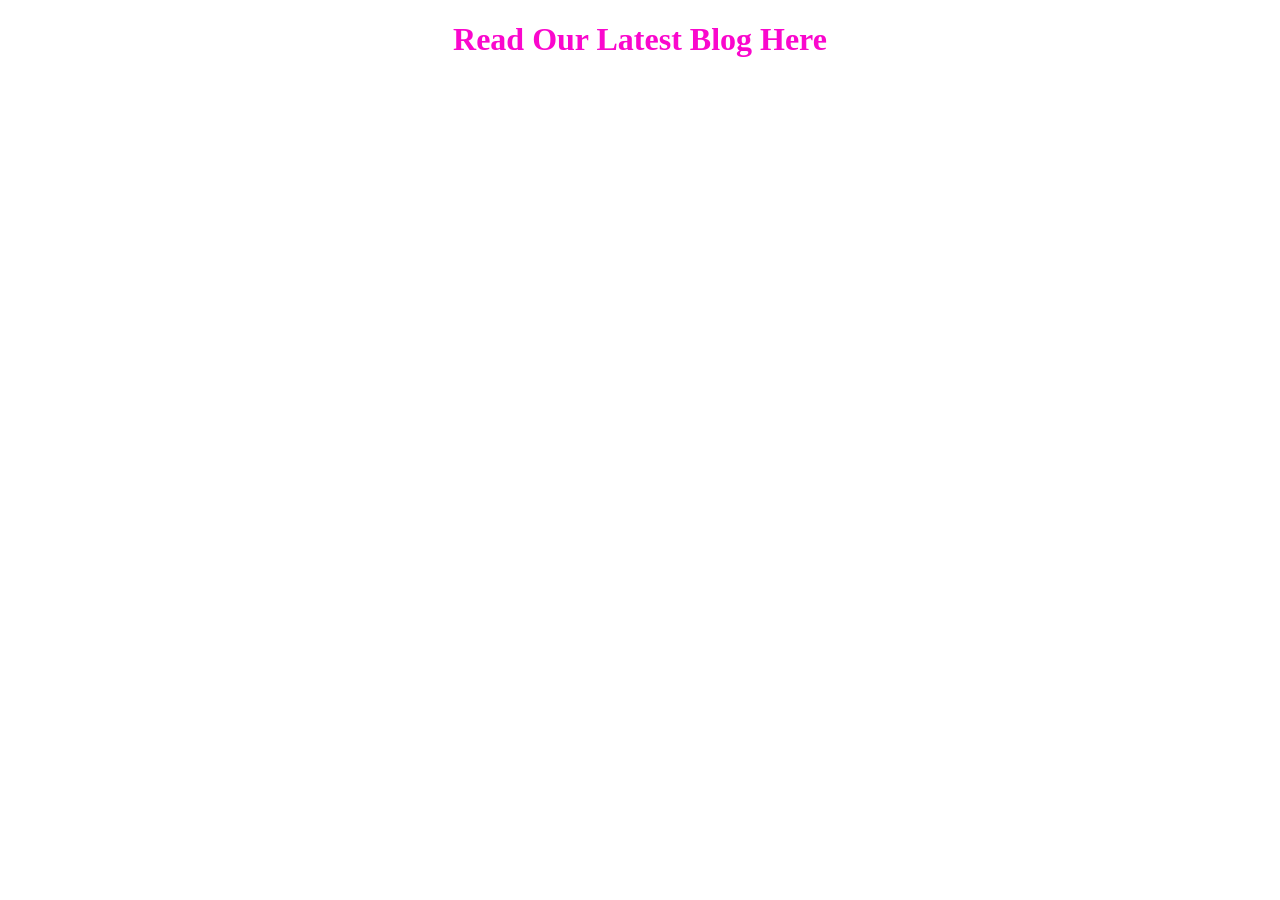
<file: blog.html>
<!DOCTYPE html>
<html lang="en">
<head>
    <meta charset="UTF-8">
    <meta name="viewport" content="width=device-width, initial-scale=1.0">
    <title>Welcome to my Blog</title>
</head>
<body>
    <h1 style="text-align: center; color: rgb(250, 7, 205);">Read Our Latest Blog Here</h1>
</body>
</html>
</file>
